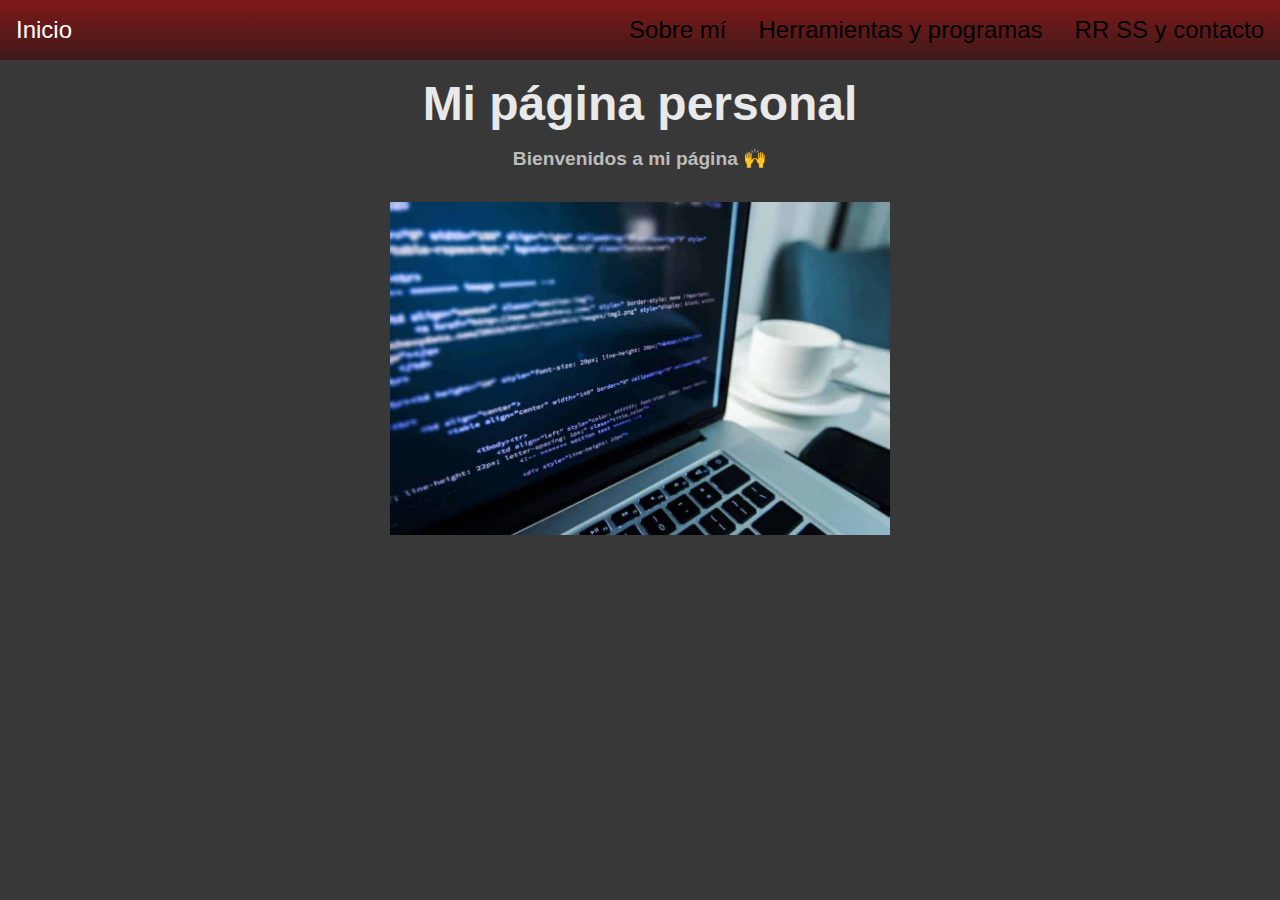
<file: index.html>
<!DOCTYPE html>
<html lang="en">
<head>
    <meta charset="UTF-8">
    <meta http-equiv="X-UA-Compatible" content="IE=edge">
    <meta name="viewport" content="width=device-width, initial-scale=1.0">
    <meta name="keywords" content="pagina, personal, inicio, html, css, agustin, gonzalez, vilas">
    <meta name="description" content="Inicio de la pagina personal">
    <link rel="stylesheet" href="./CSS/style.css">
    <link rel="shortcut icon" href="./media/favicon-32x32.png" type="image/x-icon">
    <link rel="stylesheet" href="https://cdnjs.cloudflare.com/ajax/libs/animate.css/4.1.1/animate.min.css"/>
    <title>Mi página personal</title>
</head>
<body>
    <nav class="navPrincipal">
        <a href="index.html">Inicio</a>
        <a href="sobreMi.html">Sobre mí</a>
        <a href="tools.html">Herramientas y programas</a>
        <a href="contacto.html">RR SS y contacto</a>
    </nav>
    <header>
        <h1 class="titulo">
            Mi página personal
        </h1>
    </header>
    <main class="mainIndex">
        <section>
            <p class="texto textoIndex animate__animated animate__backInLeft">
                Bienvenidos a mi página 🙌
            </p>
        </section>
        <section>
            <img src="./media/Karena-teknologi-semakin-meningkat-coba-kamu-pelajari-coding-dari-sekaran-1024x683-1.jpg" alt="Foto_codeando" class="fotoIndex">
        </section>
    </main>
</body>
</html>
</file>
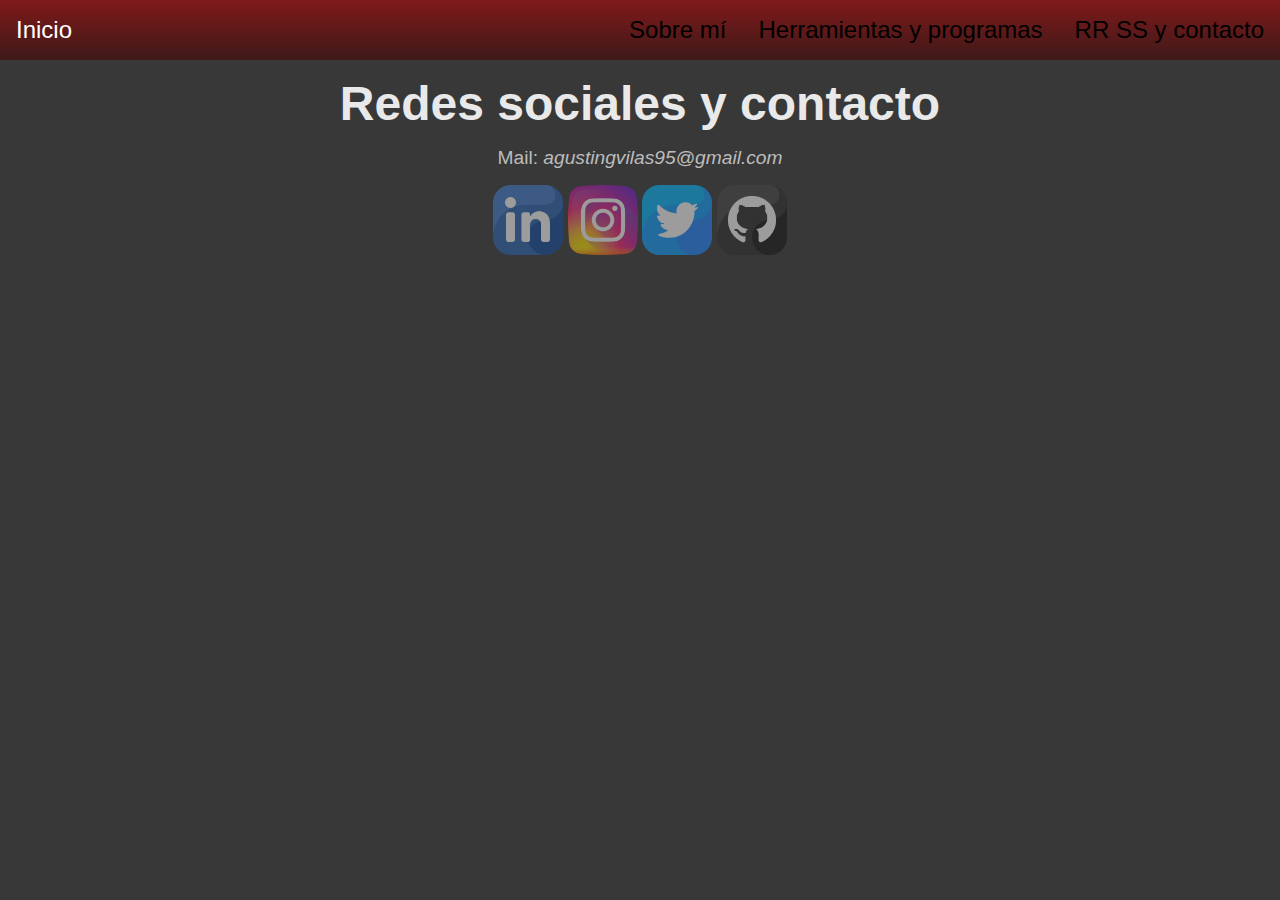
<file: contacto.html>
<!DOCTYPE html>
<html lang="en">
<head>
    <meta charset="UTF-8">
    <meta http-equiv="X-UA-Compatible" content="IE=edge">
    <meta name="viewport" content="width=device-width, initial-scale=1.0">
    <meta name="keywords" content="pagina, personal, contacto, redes sociales, html, css, agustin, gonzalez, vilas">
    <meta name="description" content="Contacto y redes sociales de la pagina personal">
    <link rel="shortcut icon" href="./media/favicon-32x32.png" type="image/x-icon">
    <link rel="stylesheet" href="./CSS/style.css">
    <link rel="stylesheet" href="https://cdnjs.cloudflare.com/ajax/libs/animate.css/4.1.1/animate.min.css"/>
    <title>RRSS y contacto</title>
</head>
<body>
    <nav class="navPrincipal">
        <a href="index.html">Inicio</a>
        <a href="sobreMi.html">Sobre mí</a>
        <a href="tools.html">Herramientas y programas</a>
        <a href="contacto.html">RR SS y contacto</a>
    </nav>
    <header>
        <h1 class="titulo">
            Redes sociales y contacto
        </h1>
    </header>

    <main class="mainContacto">
        <section>
            <p class="texto animate__animated animate__backInLeft">
                Mail: <span class="cursiva">agustingvilas95@gmail.com</span> 
                <!--Agregar fotos a links-->
            </p>
        </section>
        <section class="animate__animated animate__backInUp">
            <a href="https://www.linkedin.com/in/agustin-gonzalez-vilas/" target="_blank"><img src="./media/linkedin.png" alt="linkedin" class="links"></a>
            <a href="https://www.instagram.com/agustingvilas/" target="_blank"><img src="./media/instagram.png" alt="instagram" class="links"></a>
            <a href="https://twitter.com/AgustinGVilas" target="_blank"><img src="./media/twitter.png" alt="twitter" class="links"></a>
            <a href="https://github.com/AgustinGVilas" target="_blank"><img src="./media/github.png" alt="github" class="links"></a>
        </section>
    </main>
</body>
</html>
</file>
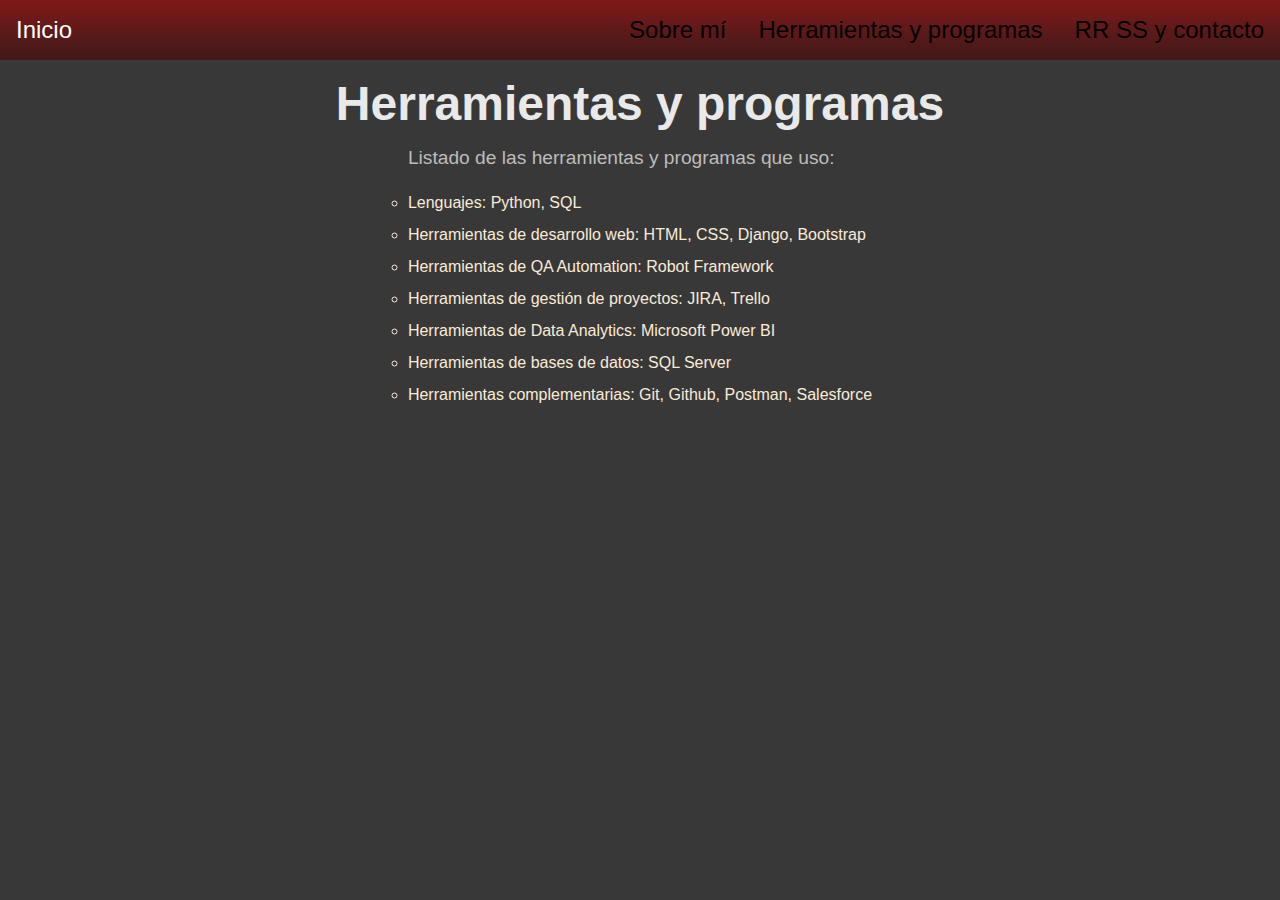
<file: tools.html>
<!DOCTYPE html>
<html lang="en">
<head>
    <meta charset="UTF-8">
    <meta http-equiv="X-UA-Compatible" content="IE=edge">
    <meta name="viewport" content="width=device-width, initial-scale=1.0">
    <meta name="keywords" content="pagina, personal, herramientas, programas, html, css, agustin, gonzalez, vilas">
    <meta name="description" content="Herramientas y programas de la pagina personal">
    <link rel="shortcut icon" href="./media/favicon-32x32.png" type="image/x-icon">
    <link rel="stylesheet" href="./CSS/style.css">
    <link rel="stylesheet" href="https://cdnjs.cloudflare.com/ajax/libs/animate.css/4.1.1/animate.min.css"/>
    <title>Herramientas y programas</title>
</head>
<body>
    <nav class="navPrincipal">
        <a href="index.html">Inicio</a>
        <a href="sobreMi.html">Sobre mí</a>
        <a href="tools.html">Herramientas y programas</a>
        <a href="contacto.html">RR SS y contacto</a>
    </nav>
    <header>
        <h1 class="titulo">
            Herramientas y programas
        </h1>
    </header>

    <main class="mainTools">
        <section>
            <!--Agregar links a las paginas de que es cada cosa-->
            <p class="texto animate__animated animate__backInLeft">Listado de las herramientas y programas que uso:</p>
            <br>
            <ul class="lista animate__animated animate__backInRight">
                <li>Lenguajes: Python, SQL</li>
                <li>Herramientas de desarrollo web: HTML, CSS, Django, Bootstrap</li>
                <li>Herramientas de QA Automation: Robot Framework</li>
                <li>Herramientas de gestión de proyectos: JIRA, Trello</li>
                <li>Herramientas de Data Analytics: Microsoft Power BI</li>
                <li>Herramientas de bases de datos: SQL Server</li>
                <li>Herramientas complementarias: Git, Github, Postman, Salesforce</li>
            </ul>
        </section>
        <section class="animate__animated animate__backInUp">
            <iframe width="560" height="315" src="https://www.youtube.com/embed/kN1XP-Bef7w" title="YouTube video player" frameborder="0" allow="accelerometer; autoplay; clipboard-write; encrypted-media; gyroscope; picture-in-picture" allowfullscreen id="videoTools"></iframe>    
        </section>
    </main>

</body>
</html>
</file>
<file: CSS/style.css>
* {
  margin: 0;
  padding: 0;
  box-sizing: border-box; }

body {
  background-color: #383838;
  font-family: Arial, Helvetica, sans-serif; }

/*   NAVEGACION    */
.navPrincipal {
  background-image: linear-gradient(#801919, #3f1919);
  height: 100%;
  display: flex; }
  .navPrincipal a {
    color: black;
    font-size: 1.5rem;
    padding: 1rem;
    text-decoration: none; }
    .navPrincipal a:first-child {
      color: black;
      font-size: 1.5rem;
      text-decoration: none;
      margin-right: auto; }
    .navPrincipal a:hover {
      color: white; }

.titulo {
  margin: 1rem;
  text-align: center;
  font-size: 3rem;
  color: #e9e9e9; }

/*  INICIO   */
.mainIndex {
  display: flex;
  flex-direction: column;
  gap: 2rem;
  align-items: center; }

.texto {
  color: #bdbcbc;
  font-size: 1.2rem; }

.textoIndex {
  font-weight: bold; }

.fotoIndex {
  width: 500px;
  transform: translate(10px 10px);
  animation-duration: 3s;
  animation-name: animacion; }

@keyframes animacion {
  0% {
    opacity: 0; }
  100% {
    opacity: 1; } }

/*     SOBRE MI     */
.mainAbout {
  display: flex;
  flex-direction: column;
  gap: 3rem;
  align-items: center; }
  .mainAbout .section1, .mainAbout .section2 {
    display: flex;
    flex-direction: column;
    gap: 2rem;
    align-items: center; }

.fotoMia {
  width: 400px;
  border: 1px black solid;
  margin: 2rem;
  animation-duration: 3s;
  animation-name: animacion; }
  .fotoMia:hover {
    transform: scale(1.2);
    transition: 1s; }

/*    HERRAMIENTAS Y PROGRAMAS     */
.mainTools {
  display: flex;
  flex-direction: column;
  gap: 2rem;
  align-items: center; }

.lista {
  color: antiquewhite;
  list-style-type: circle;
  line-height: 2rem; }

/*     RRSS Y CONTACTO     */
.mainContacto {
  display: flex;
  flex-direction: column;
  gap: 1rem;
  align-items: center; }

.links {
  color: aliceblue;
  text-decoration: none;
  opacity: .5;
  width: 70px; }
  .links:hover {
    color: #b63e3e;
    opacity: 1; }

.cursiva {
  font-style: italic; }

/*    MEDIA QUERIES    */
@media screen and (max-width: 768px) {
  .navPrincipal {
    flex-direction: column; } }

@media screen and (max-width: 600px) {
  #videoTools {
    width: 320px; }
  .fotoIndex {
    width: 320px; }
  #videoAbout {
    width: 320px; } }

@media screen and (max-width: 480px) {
  .fotoMia {
    width: 320px; } }
</file>
